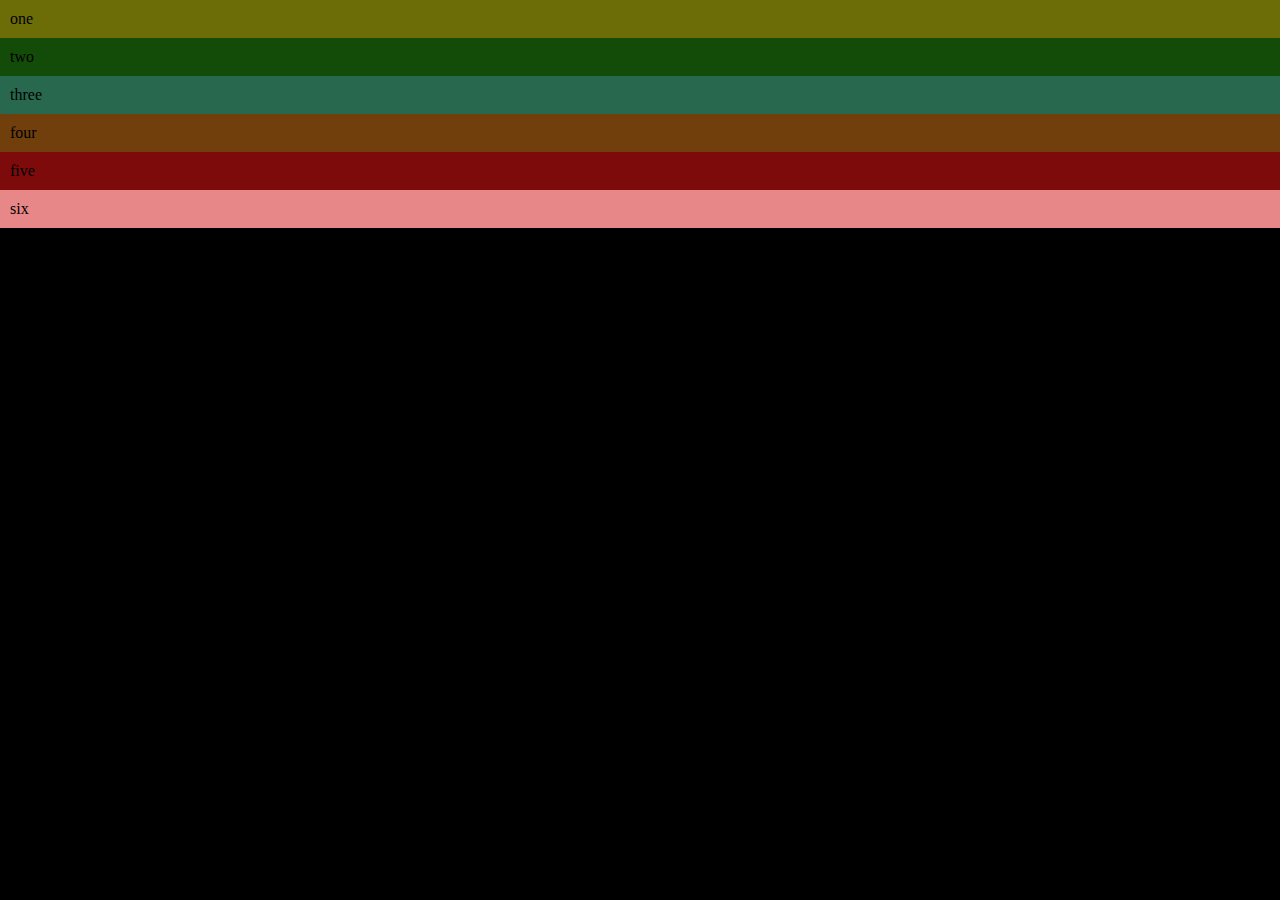
<file: 1-architecture/index.html>
<!DOCTYPE html>
<html lang="en">
    <head>
        <meta charset="UTF-8">
        <meta name="viewport" content="width=device-width, initial-scale=1.0">
        <meta http-equiv="X-UA-Compatible" content="ie=edge">
        <title>Architecture</title>
        <link rel="stylesheet" href="index.css">
    </head>

    <body>
        <div class="container">
            <div class="child1">one</div>
            <div class="child2">two</div>
            <div class="child3">three</div>
            <div class="child4">four</div>
            <div class="child5">five</div>
            <div class="child6">six</div>
        </div>
    </body>
</html>
</file>
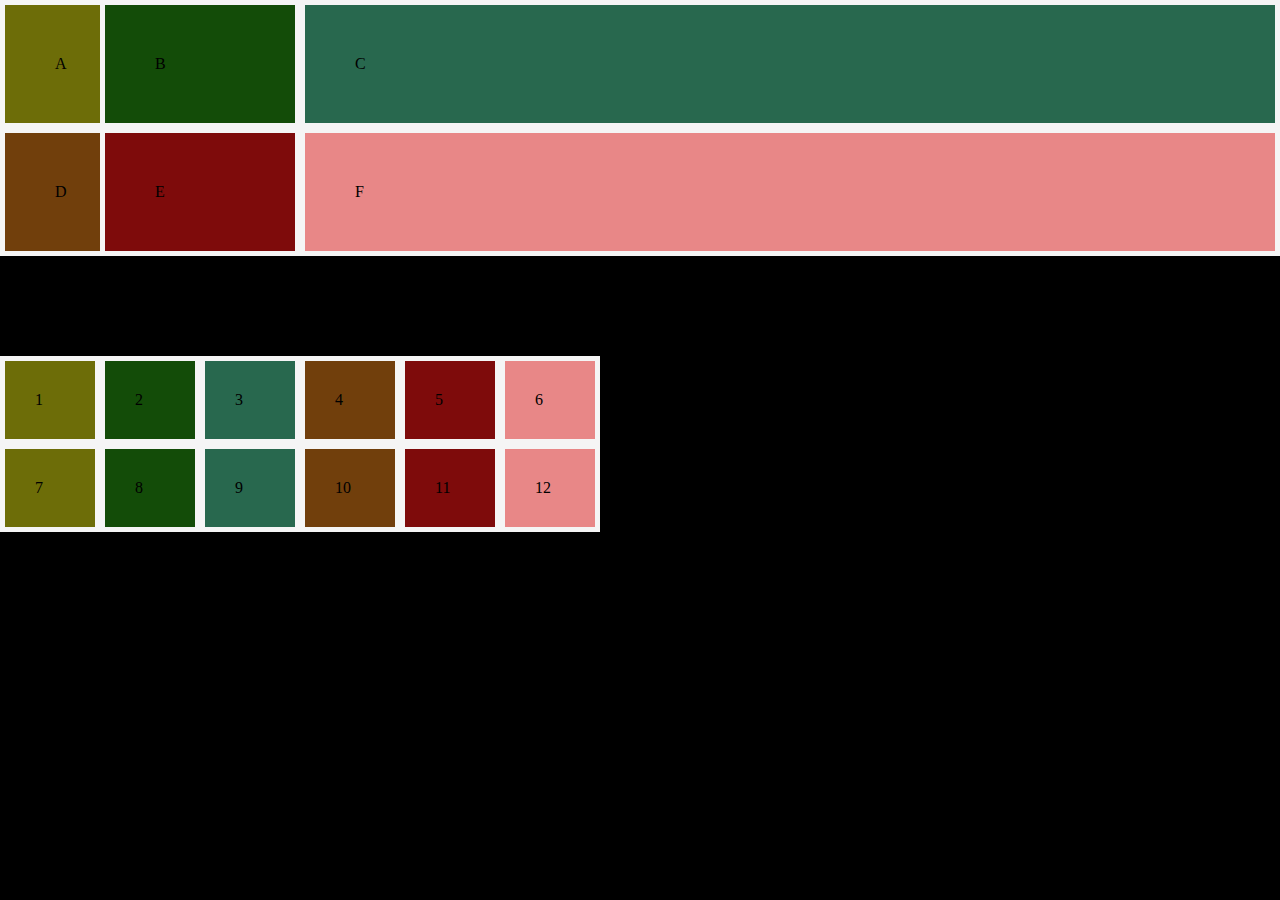
<file: 2-grid-template-columns/index.html>
<!DOCTYPE html>
<html lang="en">

<head>
    <meta charset="UTF-8">
    <meta name="viewport" content="width=device-width, initial-scale=1.0">
    <meta http-equiv="X-UA-Compatible" content="ie=edge">
    <title>Grid template columns</title>
    <link rel="stylesheet" href="index.css">
</head>

<body>
    <div class="container1">
        <div class="child1">A</div>
        <div class="child2">B</div>
        <div class="child3">C</div>
        <div class="child4">D</div>
        <div class="child5">E</div>
        <div class="child6">F</div>        
    </div>
    <div class="container2">
        <div class="child1">1</div>
        <div class="child2">2</div>
        <div class="child3">3</div>
        <div class="child4">4</div>
        <div class="child5">5</div>
        <div class="child6">6</div>
        <div class="child7">7</div>
        <div class="child8">8</div>
        <div class="child9">9</div>
        <div class="child10">10</div>
        <div class="child11">11</div>
        <div class="child12">12</div>
    </div>
</body>

</html>
</file>
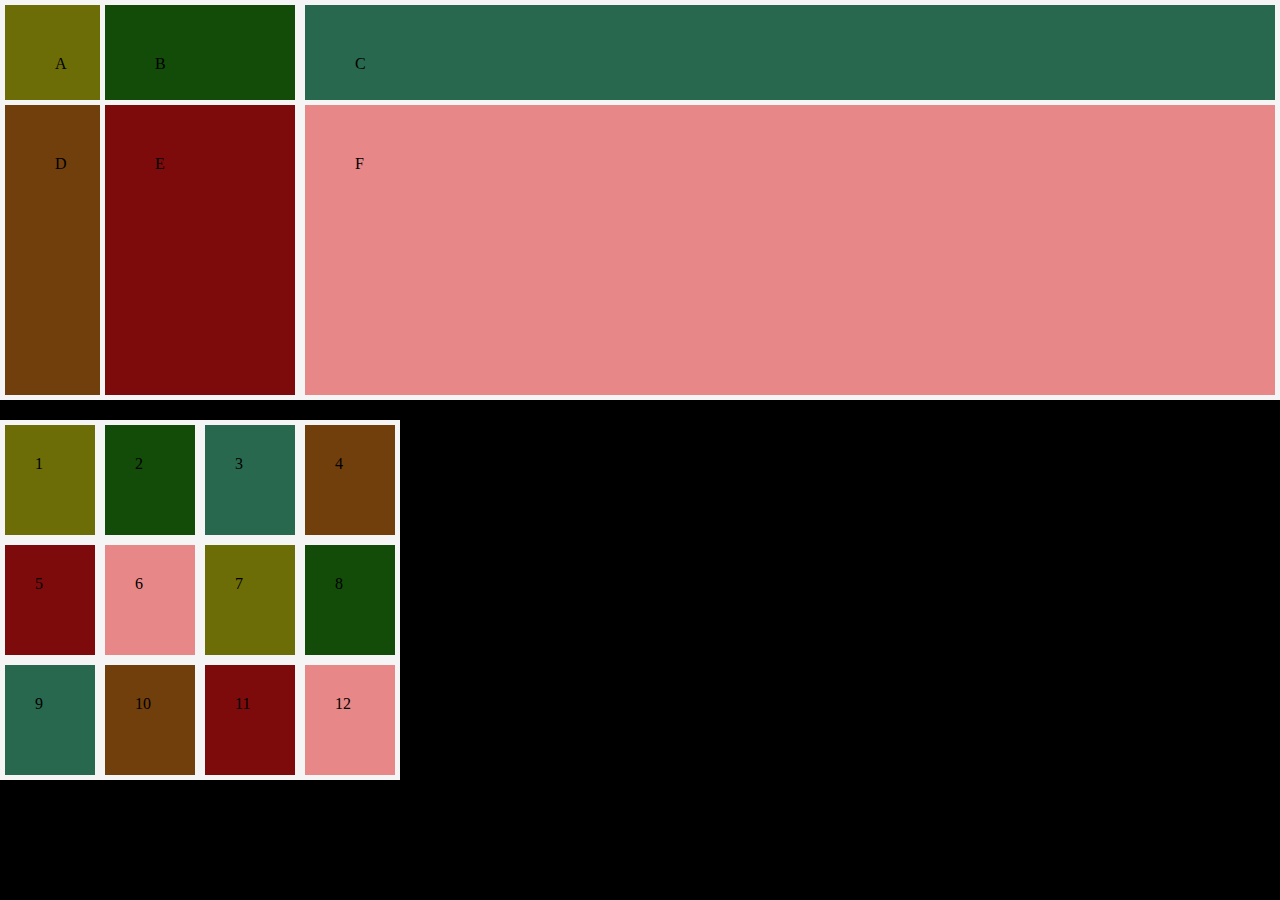
<file: 3-grid-template-rows/index.html>
<!DOCTYPE html>
<html lang="en">

<head>
    <meta charset="UTF-8">
    <meta name="viewport" content="width=device-width, initial-scale=1.0">
    <meta http-equiv="X-UA-Compatible" content="ie=edge">
    <title>Grid template rows</title>
    <link rel="stylesheet" href="index.css">
</head>

<body>
    <div class="container1">
        <div class="child1">A</div>
        <div class="child2">B</div>
        <div class="child3">C</div>
        <div class="child4">D</div>
        <div class="child5">E</div>
        <div class="child6">F</div>        
    </div>
    <div class="container2">
        <div class="child1">1</div>
        <div class="child2">2</div>
        <div class="child3">3</div>
        <div class="child4">4</div>
        <div class="child5">5</div>
        <div class="child6">6</div>
        <div class="child7">7</div>
        <div class="child8">8</div>
        <div class="child9">9</div>
        <div class="child10">10</div>
        <div class="child11">11</div>
        <div class="child12">12</div>
    </div>
</body>

</html>
</file>
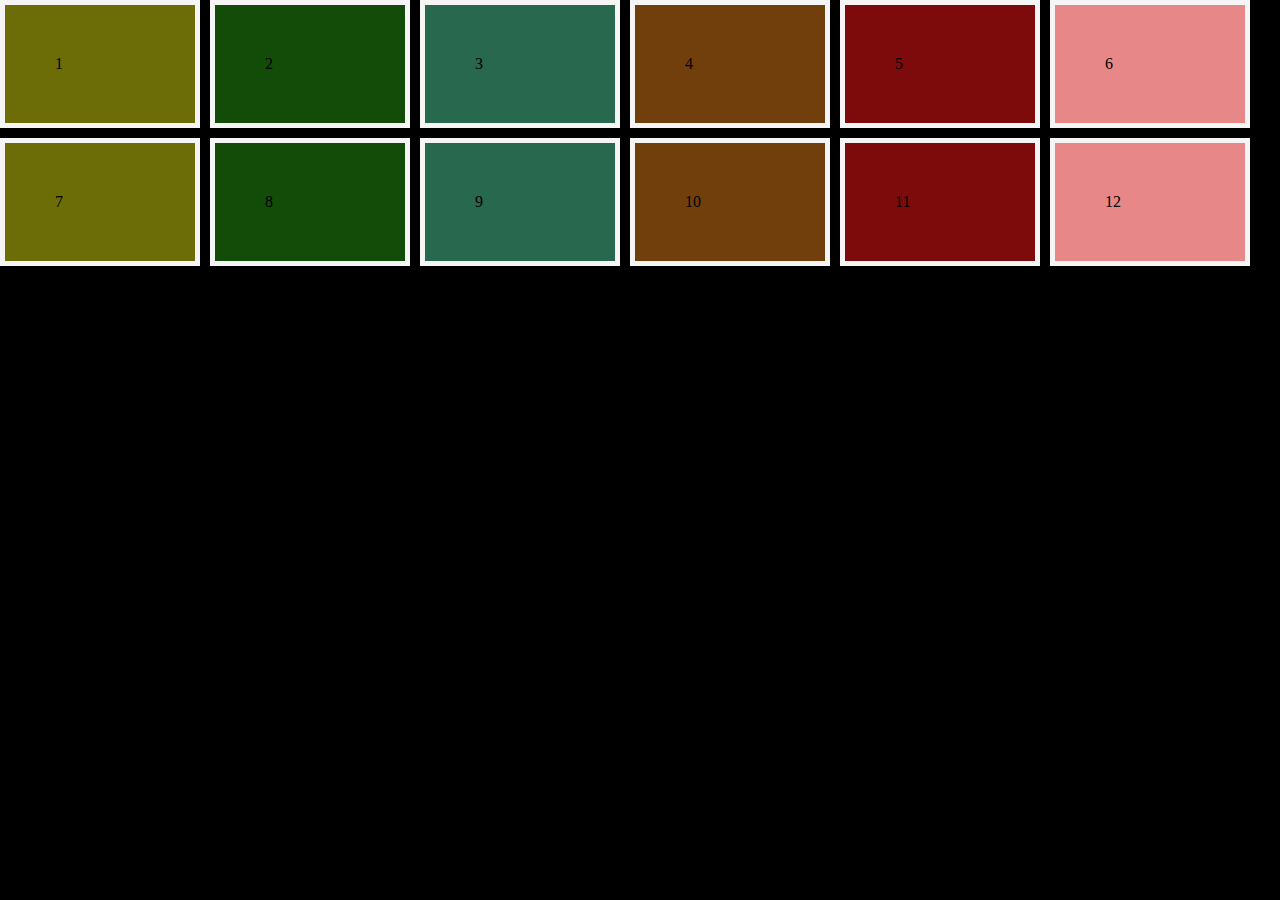
<file: 4-grid-gap/index.html>
<!DOCTYPE html>
<html lang="en">
    <head>
        <meta charset="UTF-8">
        <meta name="viewport" content="width=device-width, initial-scale=1.0">
        <meta http-equiv="X-UA-Compatible" content="ie=edge">
        <title>Grid gap</title>
        <link rel="stylesheet" href="index.css">
    </head>

    <body>
        <div class="container">
            <div class="child1">1</div>
            <div class="child2">2</div>
            <div class="child3">3</div>
            <div class="child4">4</div>
            <div class="child5">5</div>
            <div class="child6">6</div>
            <div class="child7">7</div>
            <div class="child8">8</div>
            <div class="child9">9</div>
            <div class="child10">10</div>
            <div class="child11">11</div>
            <div class="child12">12</div>
        </div>
    </body>
</html>
</file>
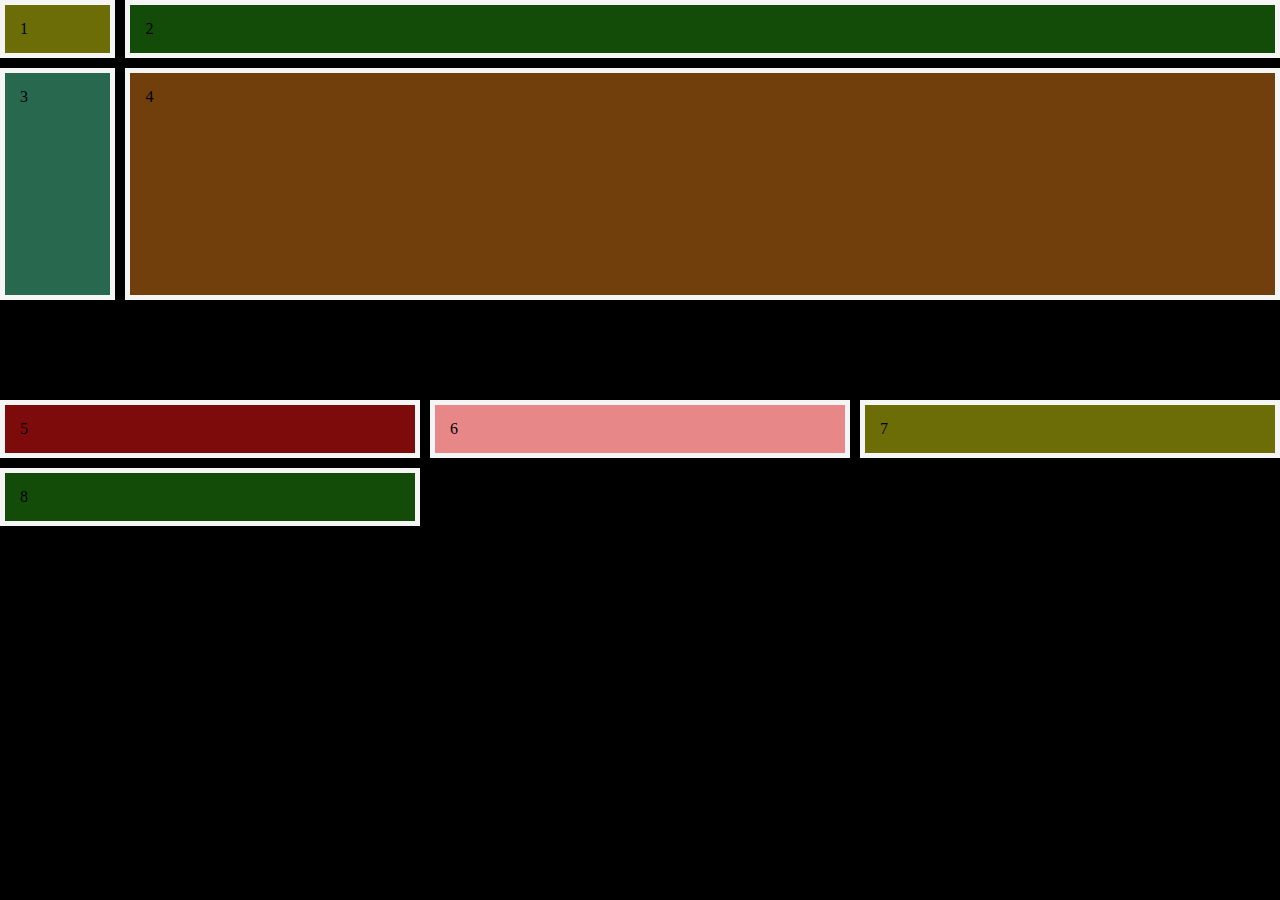
<file: 6-fraction-units/index.html>
<!DOCTYPE html>
<html lang="en">
    <head>
        <meta charset="UTF-8">
        <meta name="viewport" content="width=device-width, initial-scale=1.0">
        <meta http-equiv="X-UA-Compatible" content="ie=edge">
        <title>Fraction Units</title>
        <link rel="stylesheet" href="index.css">
    </head>

    <body>
        <div class="container1">
            <div class="child1">1</div>
            <div class="child2">2</div>
            <div class="child3">3</div>
            <div class="child4">4</div>
        </div>
        <div class="container2">
            <div class="child5">5</div>
            <div class="child6">6</div>
            <div class="child7">7</div>
            <div class="child8">8</div>
        </div>        
    </body>
</html>
</file>
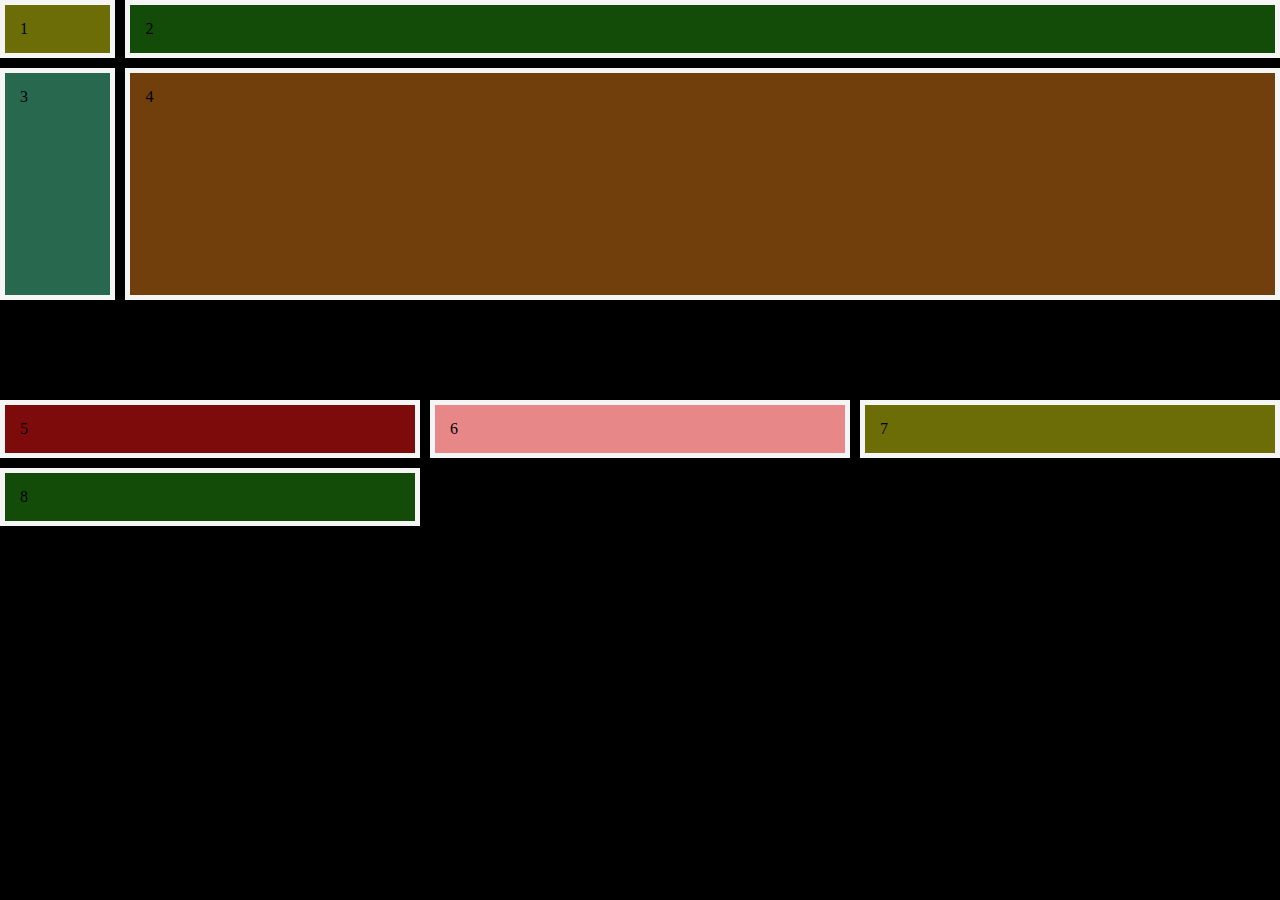
<file: 7-grid-template/index.html>
<!DOCTYPE html>
<html lang="en">
    <head>
        <meta charset="UTF-8">
        <meta name="viewport" content="width=device-width, initial-scale=1.0">
        <meta http-equiv="X-UA-Compatible" content="ie=edge">
        <title>Grid Template Shorthand</title>
        <link rel="stylesheet" href="index.css">
    </head>

    <body>
        <div class="container1">
            <div class="child1">1</div>
            <div class="child2">2</div>
            <div class="child3">3</div>
            <div class="child4">4</div>
        </div>
        <div class="container2">
            <div class="child5">5</div>
            <div class="child6">6</div>
            <div class="child7">7</div>
            <div class="child8">8</div>
        </div>        
    </body>
</html>
</file>
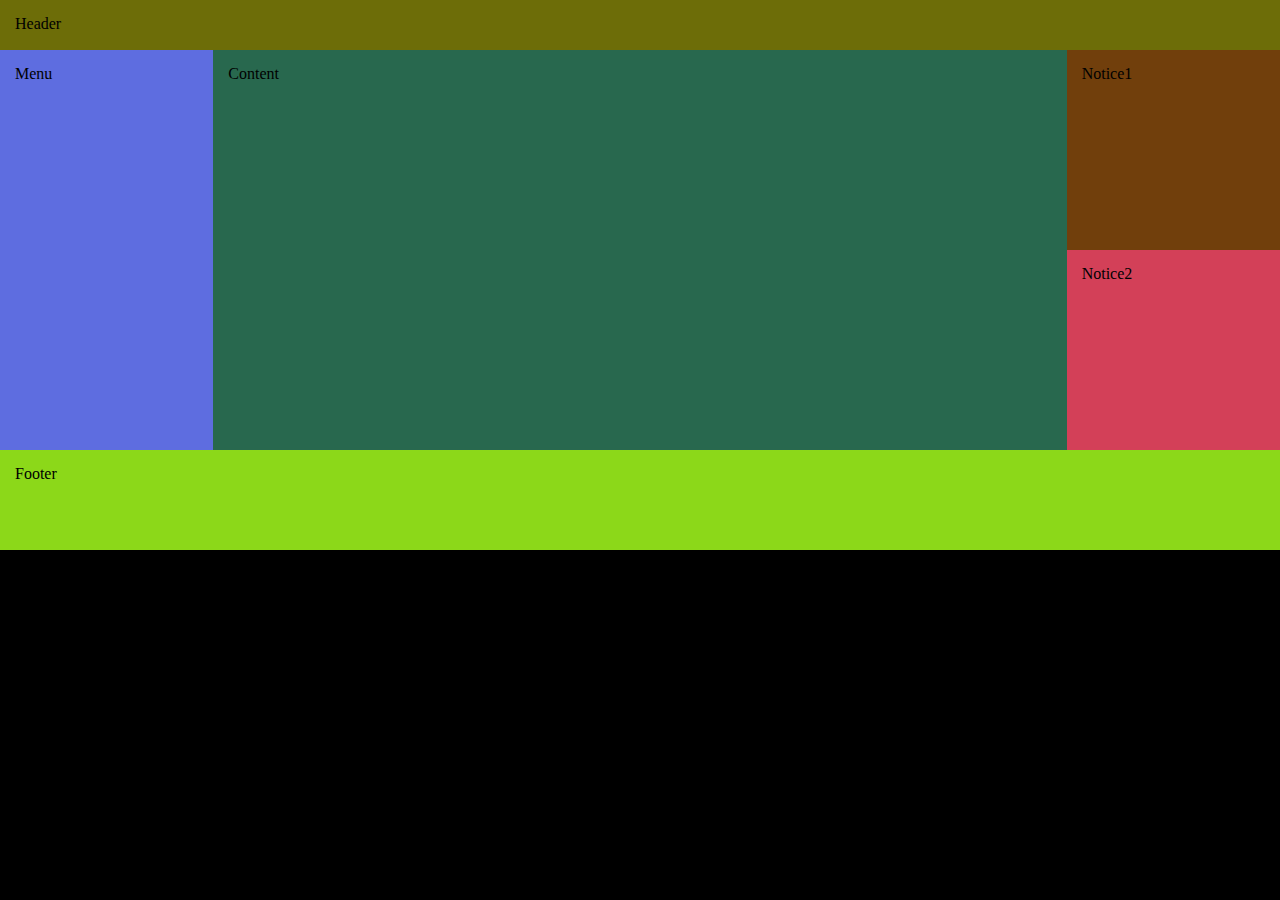
<file: 8-grid-lines/index.html>
<!DOCTYPE html>
<html lang="en">

<head>
    <meta charset="UTF-8">
    <meta name="viewport" content="width=device-width, initial-scale=1.0">
    <meta http-equiv="X-UA-Compatible" content="ie=edge">
    <title>Grid Lines</title>
    <link rel="stylesheet" href="index.css">
</head>

<body>
    <div class="container">
        <div class="header">Header</div>
        <div class="menu">Menu</div>
        <div class="content">Content</div>
        <div class="notice1">Notice1</div>
        <div class="notice2">Notice2</div>
        <div class="footer">Footer</div>
    </div>
</body>

</html>
</file>
<file: 1-architecture/index.css>
body,
html {
    padding: 0;
    margin: 0;
    background-color: black;
}

.container div {
    padding: 10px;
}

.child1 {
    background-color: rgb(109, 109, 8);
}

.child2 {
    background-color: rgb(19, 76, 8);
}

.child3 {
    background-color: rgb(40, 104, 78);
}

.child4 {
    background-color: rgb(113, 63, 12);
}

.child5 {
    background-color: rgb(126, 11, 11);
}

.child6 {
    background-color: rgb(232, 135, 135);
}
</file>
<file: 2-grid-template-columns/index.css>
body,
html {
    padding: 0;
    margin: 0;
    background-color: black;
}

.container1 {
    display: grid;
    grid-template-columns: 100px 200px auto;
    margin-bottom: 100px;
}

.container2 {
    display: grid;
    /* grid-template-columns: 50px 50px 50px 50px 50px 50px; */
    grid-template-columns: repeat(6, 100px);
}

.container1 div {
    padding: 50px;
    border: 5px solid whitesmoke;
}

.container2 div {
    padding: 30px;
    border: 5px solid whitesmoke;
}

.child1 {
    background-color: rgb(109, 109, 8);
}

.child2 {
    background-color: rgb(19, 76, 8);
}

.child3 {
    background-color: rgb(40, 104, 78);
}

.child4 {
    background-color: rgb(113, 63, 12);
}

.child5 {
    background-color: rgb(126, 11, 11);
}

.child6 {
    background-color: rgb(232, 135, 135);
}

.child7 {
    background-color: rgb(109, 109, 8);
}

.child8 {
    background-color: rgb(19, 76, 8);
}

.child9 {
    background-color: rgb(40, 104, 78);
}

.child10 {
    background-color: rgb(113, 63, 12);
}

.child11 {
    background-color: rgb(126, 11, 11);
}

.child12 {
    background-color: rgb(232, 135, 135);
}
</file>
<file: 3-grid-template-rows/index.css>
body,
html {
    padding: 0;
    margin: 0;
    background-color: black;
}

.container1 {
    display: grid;
    grid-template-columns: 100px 200px auto;
    /* grid-template-rows: 100px auto; */
    grid-template-rows: 100px 300px;
    margin-bottom: 20px;
}

.container2 {
    display: grid;
    grid-template-columns: repeat(4, 100px);
    grid-template-rows: repeat(3, 120px);
}

.container1 div {
    padding: 50px;
    border: 5px solid whitesmoke;
}

.container2 div {
    padding: 30px;
    border: 5px solid whitesmoke;
}

.child1 {
    background-color: rgb(109, 109, 8);
}

.child2 {
    background-color: rgb(19, 76, 8);
}

.child3 {
    background-color: rgb(40, 104, 78);
}

.child4 {
    background-color: rgb(113, 63, 12);
}

.child5 {
    background-color: rgb(126, 11, 11);
}

.child6 {
    background-color: rgb(232, 135, 135);
}

.child7 {
    background-color: rgb(109, 109, 8);
}

.child8 {
    background-color: rgb(19, 76, 8);
}

.child9 {
    background-color: rgb(40, 104, 78);
}

.child10 {
    background-color: rgb(113, 63, 12);
}

.child11 {
    background-color: rgb(126, 11, 11);
}

.child12 {
    background-color: rgb(232, 135, 135);
}
</file>
<file: 4-grid-gap/index.css>
body,
html {
    padding: 0;
    margin: 0;
    background-color: black;
}

.container {
    display: grid;
    grid-template-columns: repeat(6,200px);
    grid-gap: 10px;
}

.container div {
    padding: 50px;
    border: 5px solid whitesmoke;
}

.child1 {
    background-color: rgb(109, 109, 8);
}

.child2 {
    background-color: rgb(19, 76, 8);
}

.child3 {
    background-color: rgb(40, 104, 78);
}

.child4 {
    background-color: rgb(113, 63, 12);
}

.child5 {
    background-color: rgb(126, 11, 11);
}

.child6 {
    background-color: rgb(232, 135, 135);
}

.child7 {
    background-color: rgb(109, 109, 8);
}

.child8 {
    background-color: rgb(19, 76, 8);
}

.child9 {
    background-color: rgb(40, 104, 78);
}

.child10 {
    background-color: rgb(113, 63, 12);
}

.child11 {
    background-color: rgb(126, 11, 11);
}

.child12 {
    background-color: rgb(232, 135, 135);
}
</file>
<file: 6-fraction-units/index.css>
body,
html {
    padding: 0;
    margin: 0;
    background-color: black;
}

.container1 {
    display: grid;
    grid-template-columns: 1fr 10fr;
    grid-template-rows: 1fr 4fr;
    grid-gap: 10px;
    margin-bottom: 100px;
}

.container2 {
    display: grid;
    grid-template-columns: repeat(3, 1fr);
    grid-template-rows: repeat(2, 1fr);
    grid-gap: 10px;
}

.container1 div {
    padding: 15px;
    border: 5px solid whitesmoke;
}

.container2 div {
    padding: 15px;
    border: 5px solid whitesmoke;
}

.child1 {
    background-color: rgb(109, 109, 8);
}

.child2 {
    background-color: rgb(19, 76, 8);
}

.child3 {
    background-color: rgb(40, 104, 78);
}

.child4 {
    background-color: rgb(113, 63, 12);
}

.child5 {
    background-color: rgb(126, 11, 11);
}

.child6 {
    background-color: rgb(232, 135, 135);
}

.child7 {
    background-color: rgb(109, 109, 8);
}

.child8 {
    background-color: rgb(19, 76, 8);
}
</file>
<file: 7-grid-template/index.css>
body,
html {
    padding: 0;
    margin: 0;
    background-color: black;
}

.container1 {
    display: grid;
    grid-template:  1fr 4fr / 1fr 10fr;
    /* grid-template-columns: 1fr 10fr;
    grid-template-rows: 1fr 4fr; */
    grid-gap: 10px;
    margin-bottom: 100px;
}

.container2 {
    display: grid;
    grid-template: repeat(2, 1fr) / repeat(3, 1fr);
    /* grid-template-columns: repeat(3, 1fr);
    grid-template-rows: repeat(2, 1fr); */
    grid-gap: 10px;
}

.container1 div {
    padding: 15px;
    border: 5px solid whitesmoke;
}

.container2 div {
    padding: 15px;
    border: 5px solid whitesmoke;
}

.child1 {
    background-color: rgb(109, 109, 8);
}

.child2 {
    background-color: rgb(19, 76, 8);
}

.child3 {
    background-color: rgb(40, 104, 78);
}

.child4 {
    background-color: rgb(113, 63, 12);
}

.child5 {
    background-color: rgb(126, 11, 11);
}

.child6 {
    background-color: rgb(232, 135, 135);
}

.child7 {
    background-color: rgb(109, 109, 8);
}

.child8 {
    background-color: rgb(19, 76, 8);
}
</file>
<file: 8-grid-lines/index.css>
body,
html {
    padding: 0;
    margin: 0;
    background-color: black;
}

.container {
    display: grid;
    grid-template-columns: repeat(12, 1fr);
    grid-template-rows: 50px 200px 200px 100px;
}

.container div {
    padding: 15px;
}

.header {
    background-color: rgb(109, 109, 8);
    grid-column: 1/-1;
}

.menu {
    background-color: rgb(94, 109, 224);
    grid-row: 2/4;
    grid-column: 1/3;
}

.content {
    background-color: rgb(40, 104, 78);
    grid-row: 2/4;
    grid-column: 3/11;
}

.notice1 {
    background-color: rgb(113, 63, 12);
    grid-column: 11/-1;
}

.notice2 {
    background-color: rgb(211, 64, 88);
    grid-column: 11/-1;
}

.footer {
    background-color: rgb(140, 216, 25);
    grid-column: 1/-1;
}
</file>
